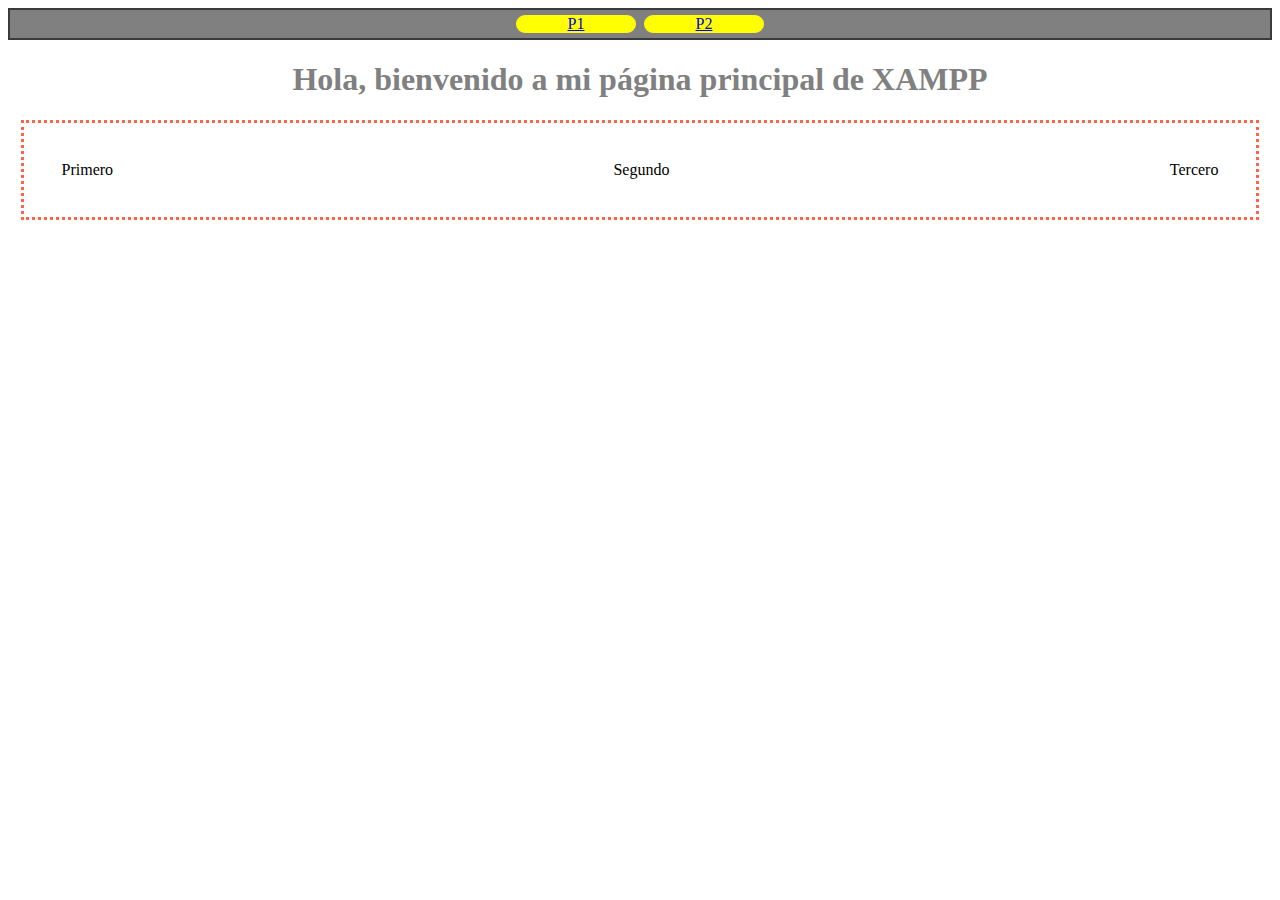
<file: index.html>
<!DOCTYPE html>
<!-- autor: Mario Perez Quintero-->
<html lang="en">

<head>
    <meta charset="UTF-8">
    <meta http-equiv="X-UA-Compatible" content="IE=edge">
    <meta name="viewport" content="width=device-width, initial-scale=1.0">
    <title>Página inicial xampp</title>
    <link rel="stylesheet" href="estilos.css">
    <script src="./mensaje.js"></script>
</head>

<body>
    <nav>
        <a href="./index.html">P1</a>
        <a href="./pagina2.html">P2</a>
    </nav>
    <h1 id="titulo">Hola, bienvenido a mi página principal de XAMPP</h1>
    <div id="cubo">
        <div>
            Primero
        </div>
        <div>
            Segundo
        </div>
        <div>
            Tercero
        </div>
    </div>

</body>

</html>
</file>
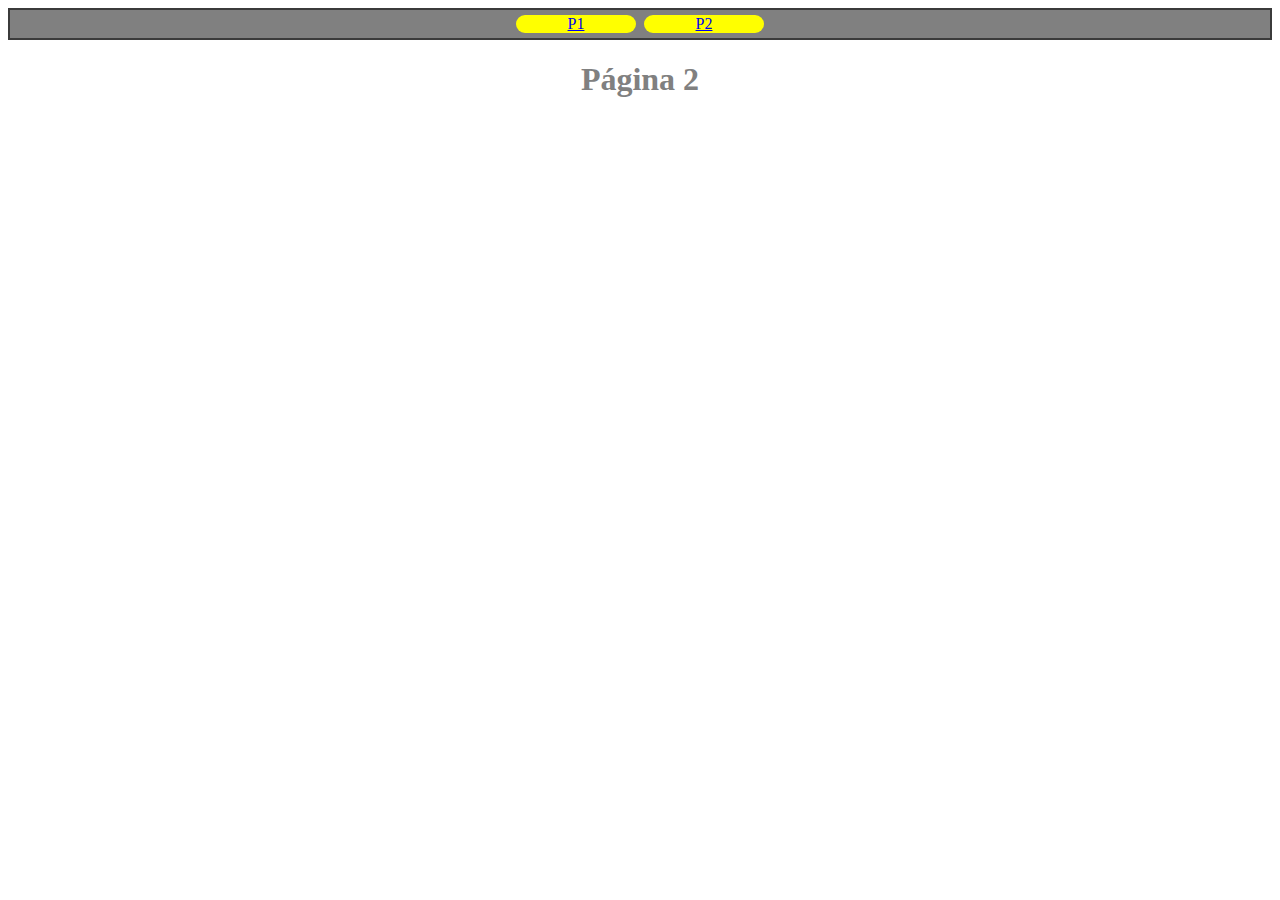
<file: pagina2.html>
<!DOCTYPE html>
<html lang="en">
<head>
    <meta charset="UTF-8">
    <meta http-equiv="X-UA-Compatible" content="IE=edge">
    <meta name="viewport" content="width=device-width, initial-scale=1.0">
    <title>Document</title>
    <link rel="stylesheet" href="estilos.css">
</head>
<body>
    <nav>
        <a href="./index.html">P1</a>
        <a href="./pagina2.html">P2</a>
    </nav>
    <h1 id="titulo">Página 2</h1>
</body>
</html>
</file>
<file: estilos.css>
h1{
color: gray;
}
#titulo{
    text-align: center;
    width: 100%;
    height: 100%;
}
#cubo{
    display:flex;
    justify-content: space-between;
    margin: 1%;
    padding: 3%;
    border: 3px;
    border-color: tomato;
    border-style: dotted;

}
#ovo{
    border: 2px;
    border-color: aquamarine;
}
#prueba{
    border-style: solid;
    border: 2px;
    border-color:blue
}
nav{
    background-color: gray;
    padding: 3px;
    text-align: center;
    border: 2px;
    border-style: double;
    border-color: rgba(0, 0, 0, 0.541);
}
a {
 display: inline-block;
 width: 20vw;
 max-width: 120px;
 background-color: yellow;
 margin: 2px;
 border-radius: 10px;
 
}
a:hover{
    background-color: azure;
    color: azure;
    box-shadow: 2px 2px 2px yellow;
}
</file>
